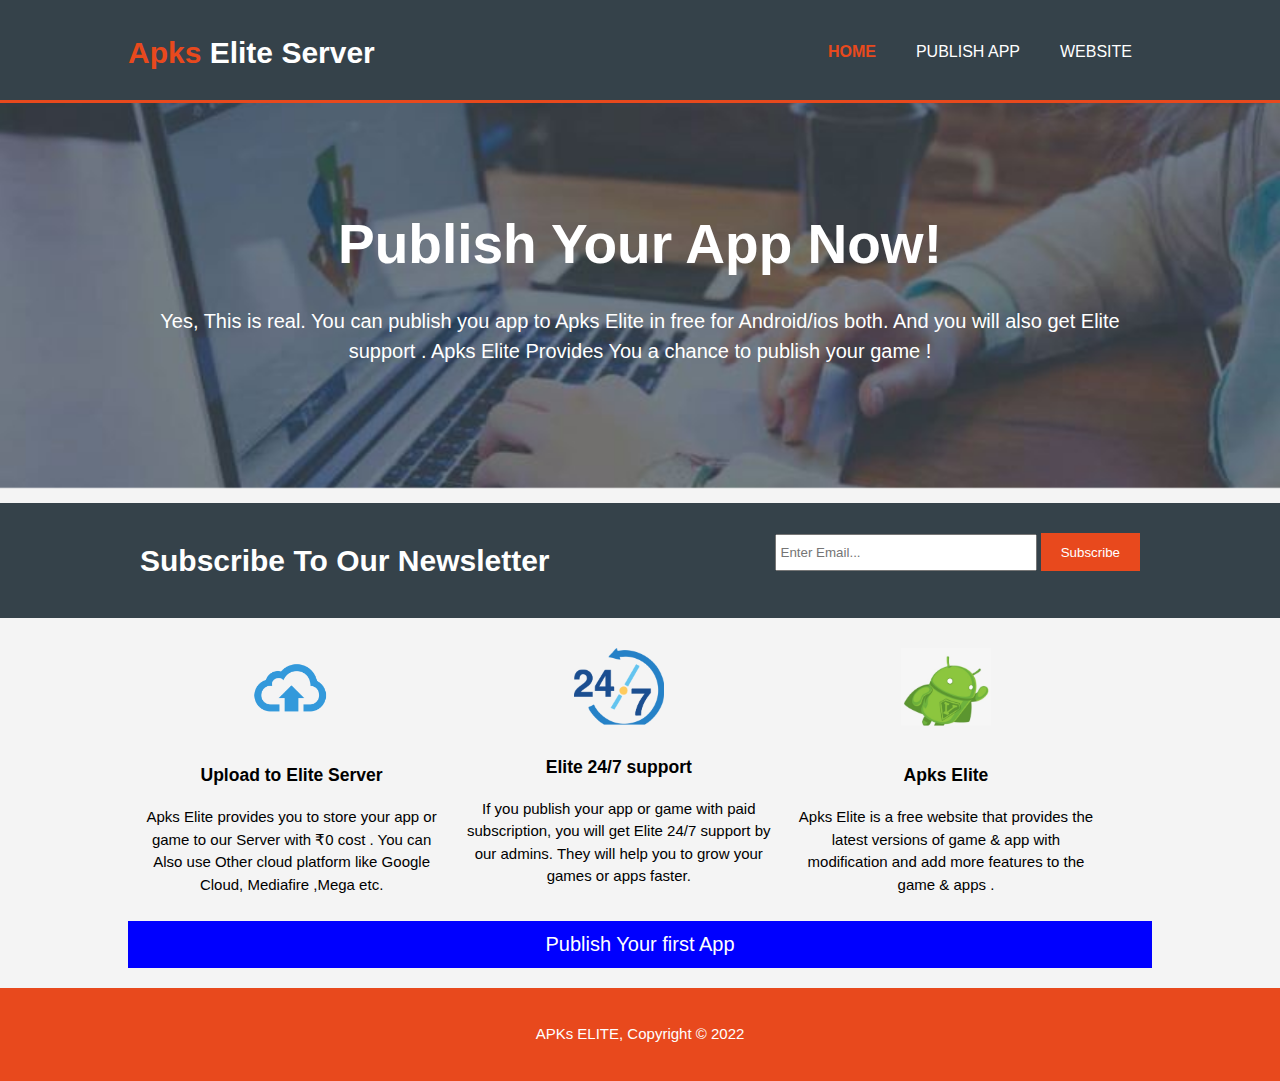
<file: index.html>
<!DOCTYPE html>

<html>

  <head>

    <meta charset="utf-8">

    <meta name="description" content="Affordable and professional web design">

	  <meta name="keywords" content="web design, affordable web design, professional web design">  	<meta name="author" content="Brad Traversy">

    <title>APKs Elite | Welcome</title>

    <link rel="stylesheet" href="./css/style.css">

    <link rel="icon" href="img/upload.png">

  </head>

  <body>

    <header>

      <div class="container">

        <div id="branding">

          <h1><span class="highlight">Apks</span> Elite Server</h1>

        </div>

        <nav>

          <ul>

            <li class="current"><a href="index.html">Home</a></li>

            <li><a href="services.html">Publish App</a></li>

            <li><a href="https://apkselite.blogspot.com">Website</a></li>

            

          </ul>

        </nav>

      </div>

    </header>

    <section id="showcase">

      <div class="container">

        <h1>Publish Your App Now!</h1>

        <p>Yes, This is real. You can publish you app to Apks Elite in free for Android/ios both. And you will also get Elite support . Apks Elite Provides You a chance to publish your game ! </p>

      </div>

    </section>

    <section id="newsletter">

      <div class="container">

        <h1>Subscribe To Our Newsletter</h1>

        <form>

          <input type="email" placeholder="Enter Email..." required>

          <button type="submit" class="button_1">Subscribe</button>

        </form>

      </div>

    </section>

    <section id="boxes">

      <div class="container">

        <div class="box">

          <img src="./img/upload.png">

          <h3>Upload to Elite Server</h3>

          <p>Apks Elite provides you to store your app or game to our Server with ₹0 cost . You can Also use Other cloud platform like Google Cloud, Mediafire ,Mega etc.</p>

        </div>

        <div class="box">

        <img src="./img/PngItem_4590043.png">

          <h3>Elite 24/7 support</h3>

          <p>If you publish your app or game with paid subscription, you will get Elite 24/7 support by our admins. They will help you to grow your games or apps faster.</p>

        </div>

        <div class="box">

          <img src="./img/20220428_134545.png">

          <h3>Apks Elite</h3>

          <p>Apks Elite is a free website that provides the latest versions of game & app with modification and add more features to the game & apps . </p>

        </div>

      </div>

    </section>

  <style>

.btn {

  background-color: Blue;

  border: none;

    color: white;

      padding: 12px 30px;

        cursor: pointer;

        font-size: 20px;

          }

          .btn:hover {

           background-color: RoyalBlue;

           }

                  </style>

                  <center>

              <a href="services.html">

  <button class="btn" style="width:80%"><i class="fa fa-upload"></i> Publish Your first App </button>

  </a>

  </center>

  

  

  <!--Start of Tawk.to Script-->

<script type="text/javascript">

var Tawk_API=Tawk_API||{}, Tawk_LoadStart=new Date();

(function(){

var s1=document.createElement("script"),s0=document.getElementsByTagName("script")[0];

s1.async=true;

s1.src='https://embed.tawk.to/626b8b577b967b11798d0dad/1g1q1gkhg';

s1.charset='UTF-8';

s1.setAttribute('crossorigin','*');

s0.parentNode.insertBefore(s1,s0);

})();

</script>

<!--End of Tawk.to Script-->

  

  

  

  

  

    <footer>

      <p>APKs ELITE, Copyright &copy; 2022</p>

    </footer>

  </body>

</html>
</file>
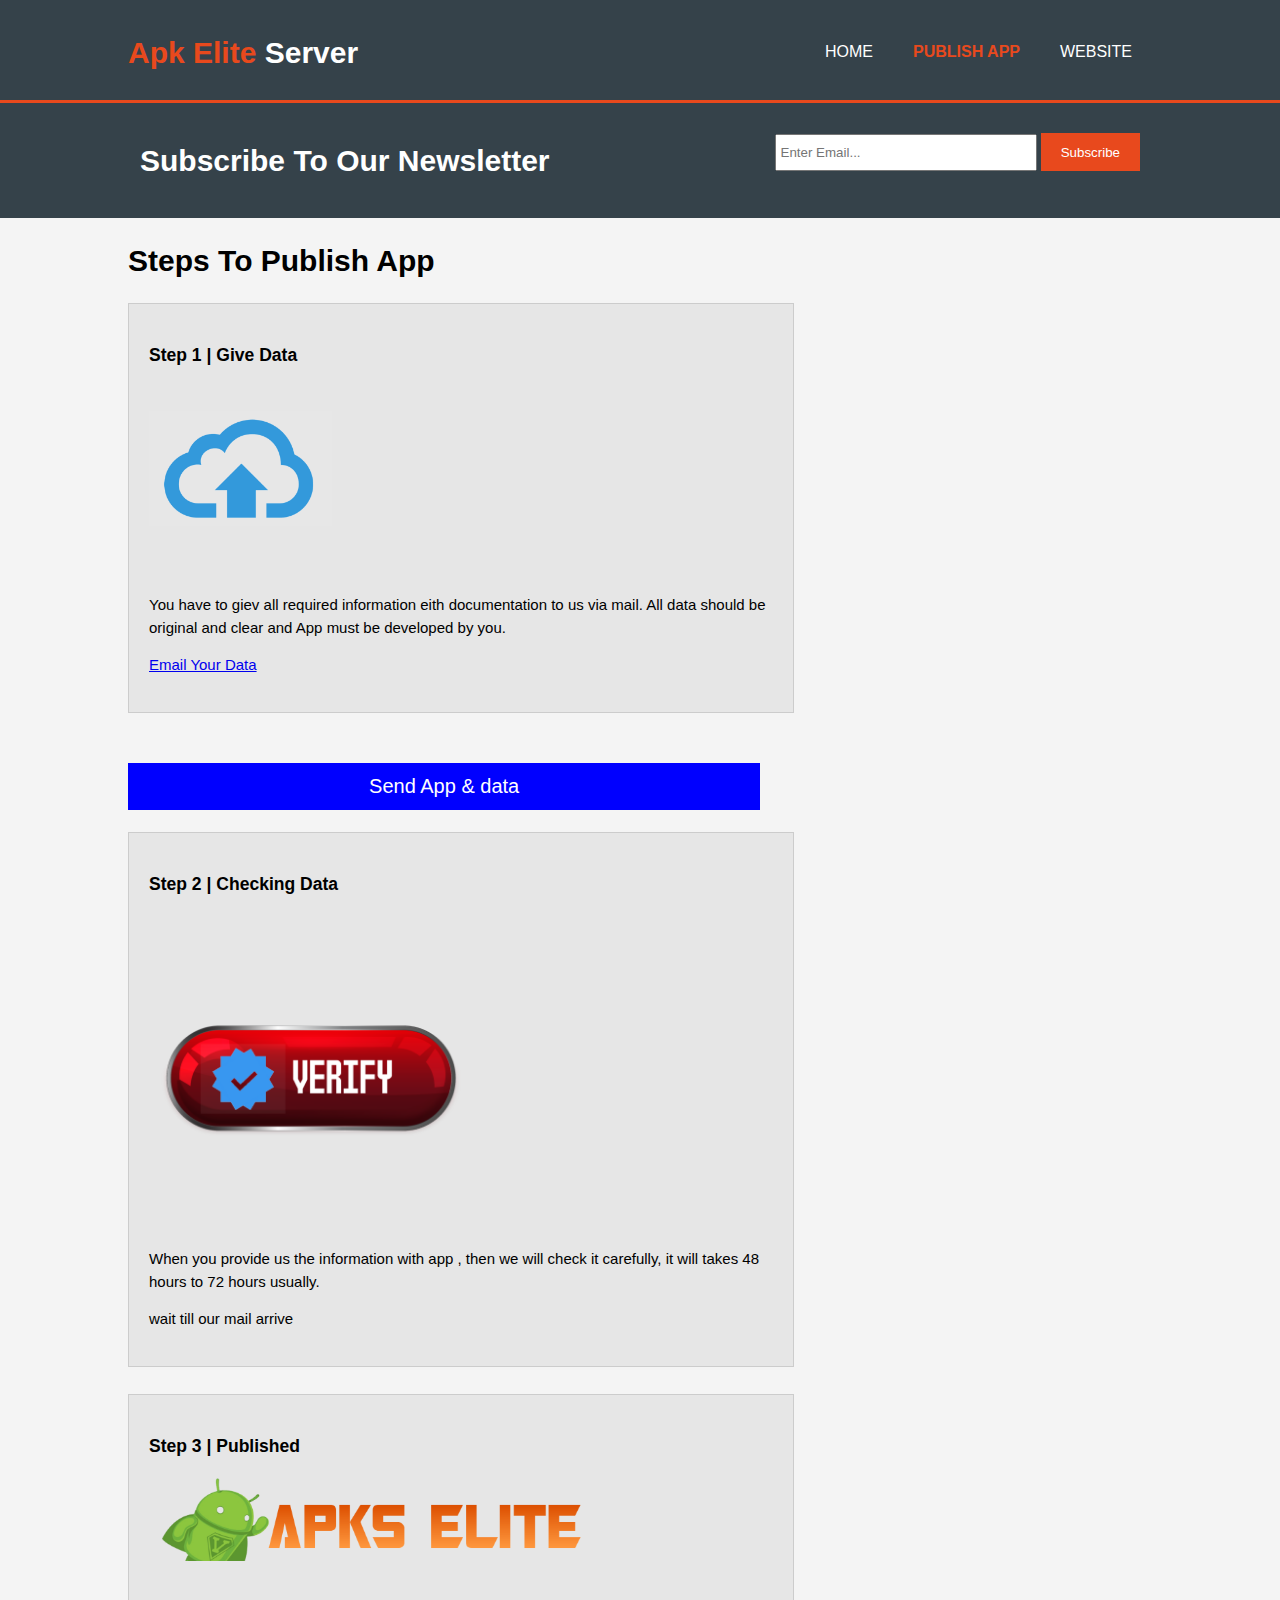
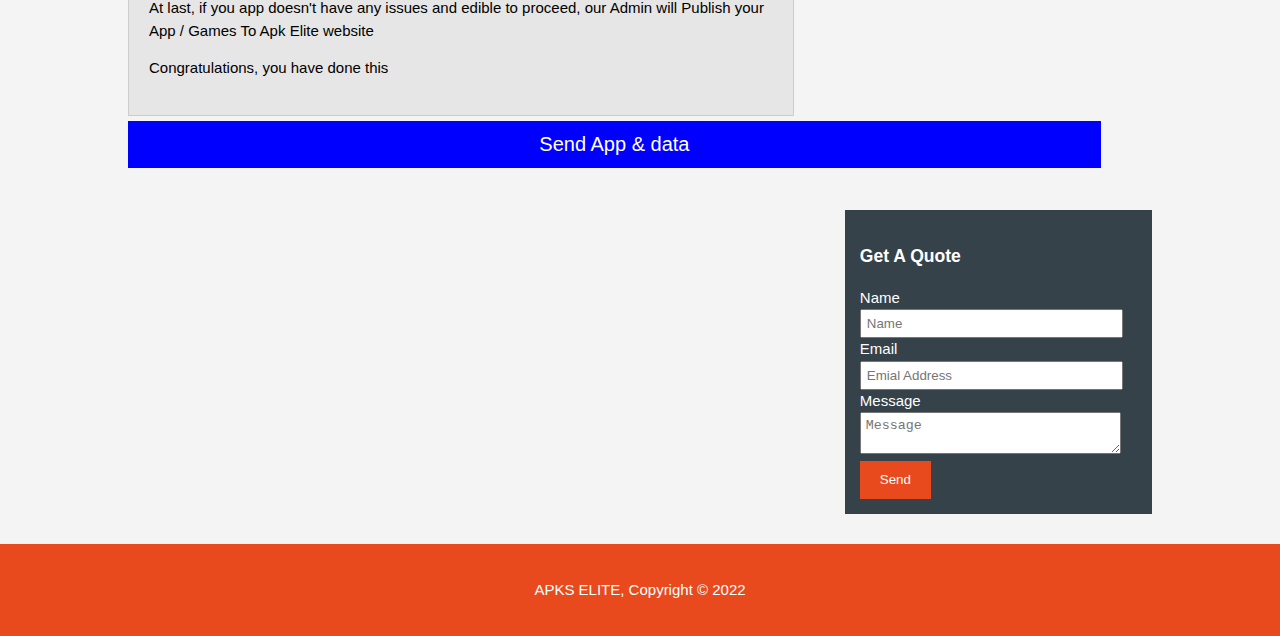
<file: services.html>
<!DOCTYPE html>

<html>

  <head>

    <meta charset="utf-8">

    <meta name="description" content="Affordable and professional web design">

	  <meta name="keywords" content="web design, affordable web design, professional web design">  	<meta name="author" content="Brad Traversy">

    <title>Apks Elite | Services</title>

    <link rel="stylesheet" href="./css/style.css">

    <link rel="icon" href="img/favicon.png">

  </head>

  <body>

    <header>

      <div class="container">

        <div id="branding">

          <h1><span class="highlight">Apk Elite</span> Server</h1>

        </div>

        <nav>

          <ul>

            <li><a href="index.html">Home</a></li>

            <li class="current"><a href="services.html">Publish App</a></li>

            <li><a href="https://apkselite.blogspot.com"> Website</a></li>

            

          </ul>

        </nav>

      </div>

    </header>

    <section id="newsletter">

      <div class="container">

        <h1>Subscribe To Our Newsletter</h1>

        <form>

          <input type="email" placeholder="Enter Email..." required>

          <button type="submit" class="button_1">Subscribe</button>

        </form>

      </div>

    </section>

    <section id="main">

      <div class="container">

        <article id="main-col">

          <h1 class="page-title">Steps To Publish App</h1>

          <ul id="services">

            <li>

              <h3>Step 1 | Give Data</h3>

              <img src="./img/upload.png" width="30%">

              <p>You have to giev all required information eith documentation to us via mail. All data should be original and clear and App must be developed by you.</p>

						  <p>

						      <a href="apks-publishers@themails.ml">Email Your Data</a>

						      </p>

            </li>

            

            <br>

            <br>

            

            <centre>

                     <style>

.btn {

  background-color: Blue;

  border: none;

    color: white;

      padding: 12px 30px;

        cursor: pointer;

        font-size: 20px;

          }

          .btn:hover {

           background-color: RoyalBlue;

           }

                  </style>

                  

              <a href="apks-publishers@themails.ml">

  <button class="btn" style="width:95%"><i class="fa fa-upload"></i> Send App & data</button>

  </a>   

                

            </centre>

            

            <br>

            <br>

            <li>

              <h3>Step 2 | Checking Data</h3>

              <img src="./img/20211008_182957.png" width="50%">

              <p> When you provide us the information with app , then we will check it carefully, it will takes 48 hours to 72 hours usually.</p>

						  <p>wait till our mail arrive </p>

            </li>

            

            <br>

            <li>

              <h3>Step 3 | Published</h3>

              <img src="./img/elite.png" width="70%">

              <p> At last, if you app doesn't have any issues and edible to proceed, our Admin will Publish your App / Games To Apk Elite website </p>

						  <p> Congratulations, you have done this</p>

            </li>

          </ul>

        </article>

        

        <br>

        <br>

        

        <centre>

                 <style>

.btn {

  background-color: Blue;

  border: none;

    color: white;

      padding: 12px 30px;

        cursor: pointer;

        font-size: 20px;

          }

          .btn:hover {

           background-color: RoyalBlue;

           }

                  </style>

                  

              <a href="apks-publishers@themails.ml">

  <button class="btn" style="width:95%"><i class="fa fa-upload"></i> Send App & data</button>

  </a>   

        </centre>

        

        <br>

        <br>

        

    <!--Start of Tawk.to Script-->

<script type="text/javascript">

var Tawk_API=Tawk_API||{}, Tawk_LoadStart=new Date();

(function(){

var s1=document.createElement("script"),s0=document.getElementsByTagName("script")[0];

s1.async=true;

s1.src='https://embed.tawk.to/626b8b577b967b11798d0dad/1g1q1gkhg';

s1.charset='UTF-8';

s1.setAttribute('crossorigin','*');

s0.parentNode.insertBefore(s1,s0);

})();

</script>

<!--End of Tawk.to Script-->    

        

        

        

        

        <aside id="sidebar">

          <div class="dark">

            <h3>Get A Quote</h3>

            <form class="quote">

  						<div>

  							<label>Name</label><br>

  							<input type="text" placeholder="Name">

  						</div>

  						<div>

  							<label>Email</label><br>

  							<input type="email" placeholder="Emial Address">

  						</div>

  						<div>

  							<label>Message</label><br>

  							<textarea placeholder="Message"></textarea>

  						</div>

  						<button class="button_1" type="submit">Send</button>

					</form>

          </div>

        </aside>

      </div>

    </section>

    <footer>

      <p>APKS ELITE, Copyright &copy; 2022</p>

    </footer>

  </body>

</html>
</file>
<file: css/style.css>
body{

  font: 15px/1.5 Arial, Helvetica,sans-serif;

  padding:0;

  margin:0;

  background-color:#f4f4f4;

}

/* Global */

.container{

  width:80%;

  margin:auto;

  overflow:hidden;

}

ul{

  margin:0;

  padding:0;

}

.button_1{

  height:38px;

  background:#e8491d;

  border:0;

  padding-left: 20px;

  padding-right:20px;

  color:#ffffff;

}

.dark{

  padding:15px;

  background:#35424a;

  color:#ffffff;

  margin-top:10px;

  margin-bottom:10px;

}

/* Header **/

header{

  background:#35424a;

  color:#ffffff;

  padding-top:30px;

  min-height:70px;

  border-bottom:#e8491d 3px solid;

}

header a{

  color:#ffffff;

  text-decoration:none;

  text-transform: uppercase;

  font-size:16px;

}

header li{

  float:left;

  display:inline;

  padding: 0 20px 0 20px;

}

header #branding{

  float:left;

}

header #branding h1{

  margin:0;

}

header nav{

  float:right;

  margin-top:10px;

}

header .highlight, header .current a{

  color:#e8491d;

  font-weight:bold;

}

header a:hover{

  color:#cccccc;

  font-weight:bold;

}

/* Showcase */

#showcase{

  min-height:400px;

  background:url('../img/showcase.jpg') no-repeat;

  background-position: center;

  background-size: cover;

  text-align:center;

  color:#ffffff;

}

#showcase h1{

  margin-top:100px;

  font-size:55px;

  margin-bottom:10px;

}

#showcase p{

  font-size:20px;

}

/* Newsletter */

#newsletter{

  padding:15px;

  color:#ffffff;

  background:#35424a

}

#newsletter h1{

  float:left;

}

#newsletter form {

  float:right;

  margin-top:15px;

}

#newsletter input[type="email"]{

  padding:4px;

  height:25px;

  width:250px;

}

/* Boxes */

#boxes{

  margin-top:20px;

}

#boxes .box{

  float:left;

  text-align: center;

  width:30%;

  padding:10px;

}

#boxes .box img{

  width:90px;

}

/* Sidebar */

aside#sidebar{

  float:right;

  width:30%;

  margin-top:10px;

}

aside#sidebar .quote input, aside#sidebar .quote textarea{

  width:90%;

  padding:5px;

}

/* Main-col */

article#main-col{

  float:left;

  width:65%;

}

/* Services */

ul#services li{

  list-style: none;

  padding:20px;

  border: #cccccc solid 1px;

  margin-bottom:5px;

  background:#e6e6e6;

}

footer{

  padding:20px;

  margin-top:20px;

  color:#ffffff;

  background-color:#e8491d;

  text-align: center;

}

/* Media Queries */

@media(max-width: 768px){

  header #branding,

  header nav,

  header nav li,

  #newsletter h1,

  #newsletter form,

  #boxes .box,

  article#main-col,

  aside#sidebar{

    float:none;

    text-align:center;

    width:100%;

  }

  header{

    padding-bottom:20px;

  }

  #showcase h1{

    margin-top:40px;

  }

  #newsletter button, .quote button{

    display:block;

    width:100%;

  }

  #newsletter form input[type="email"], .quote input, .quote textarea{

    width:100%;

    margin-bottom:5px;

  }

}
</file>
